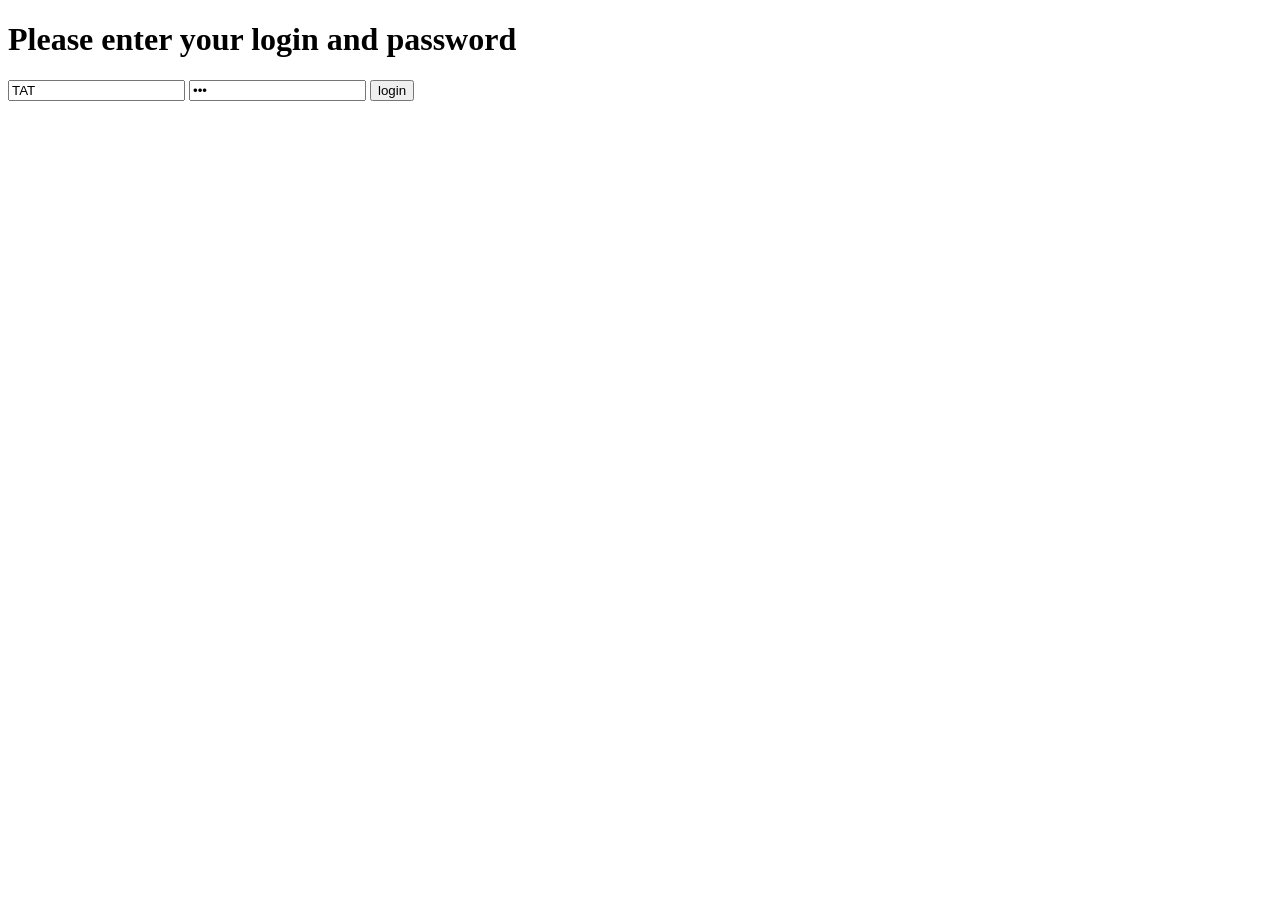
<file: src/main/webapp/index.html>
<!DOCTYPE html>
<html>
<head>
<meta charset="ISO-8859-1">
<title>Home Library</title>
</head>
<body>
	<H1>Please enter your login and password</H1>
	<form action="MainServlet" method="POST">
		<input type="hidden" value="auth" name="action" /> <input type="text"
			value="TAT" name="login" /> <input type="password" value="TAT"
			name="pass" /> <input type="submit" value="login" />
	</form>
</body>
</html>
</file>
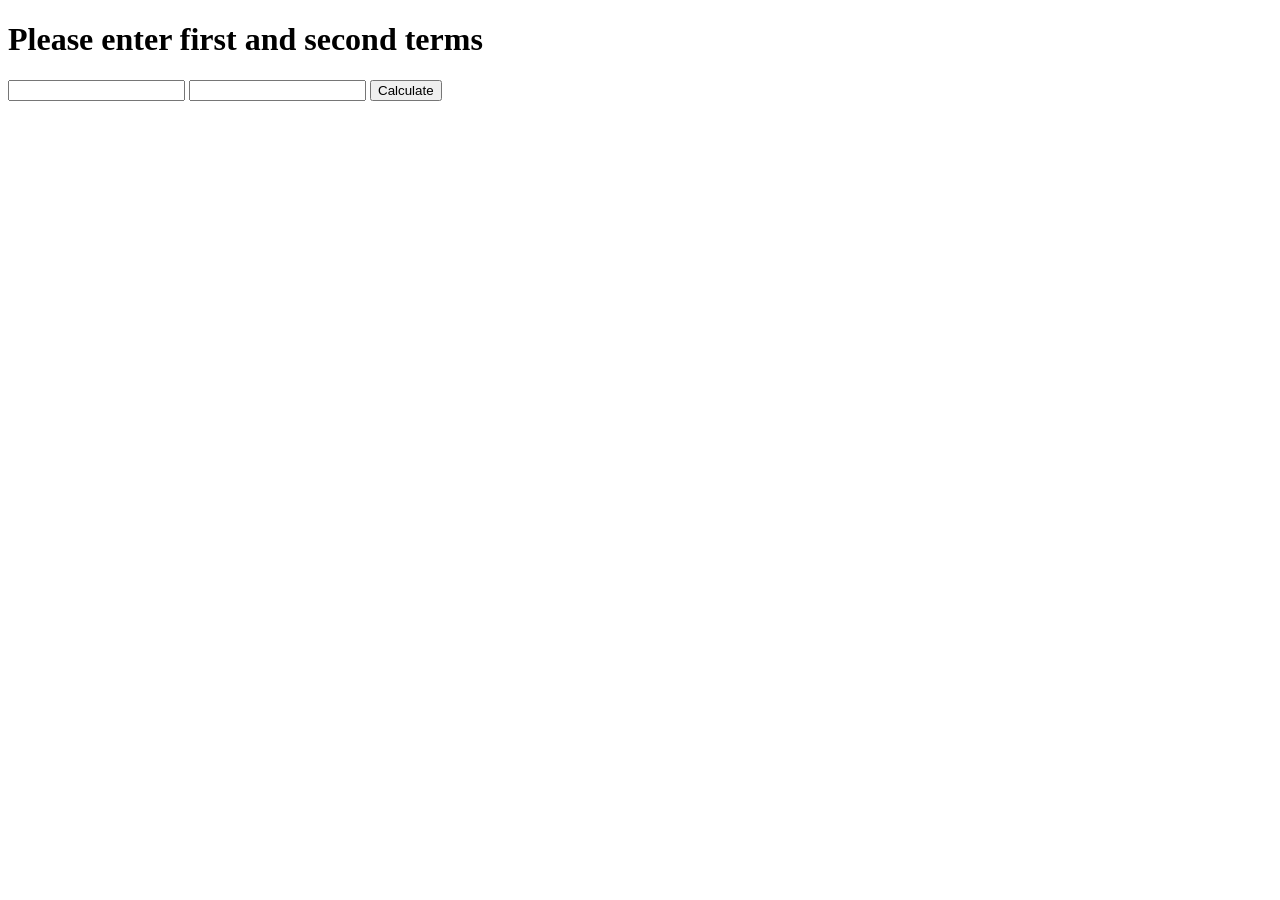
<file: src/main/webapp/calculateIndex.html>
<!DOCTYPE html>
<html>
<head>
<meta charset="ISO-8859-1">
<title>Home Library</title>
</head>
<body>
	<H1>Please enter first and second terms</H1>
	<form action="MainServlet" method="GET">
		<input name="action" type="hidden" value="calculate" /> <input
			id="term1" name="val1" type="text" /> <input id="term2" name="val2"
			type="text" /> <input id="calculate_btn" value="Calculate"
			type="submit" />
	</form>
</body>
</html>
</file>
